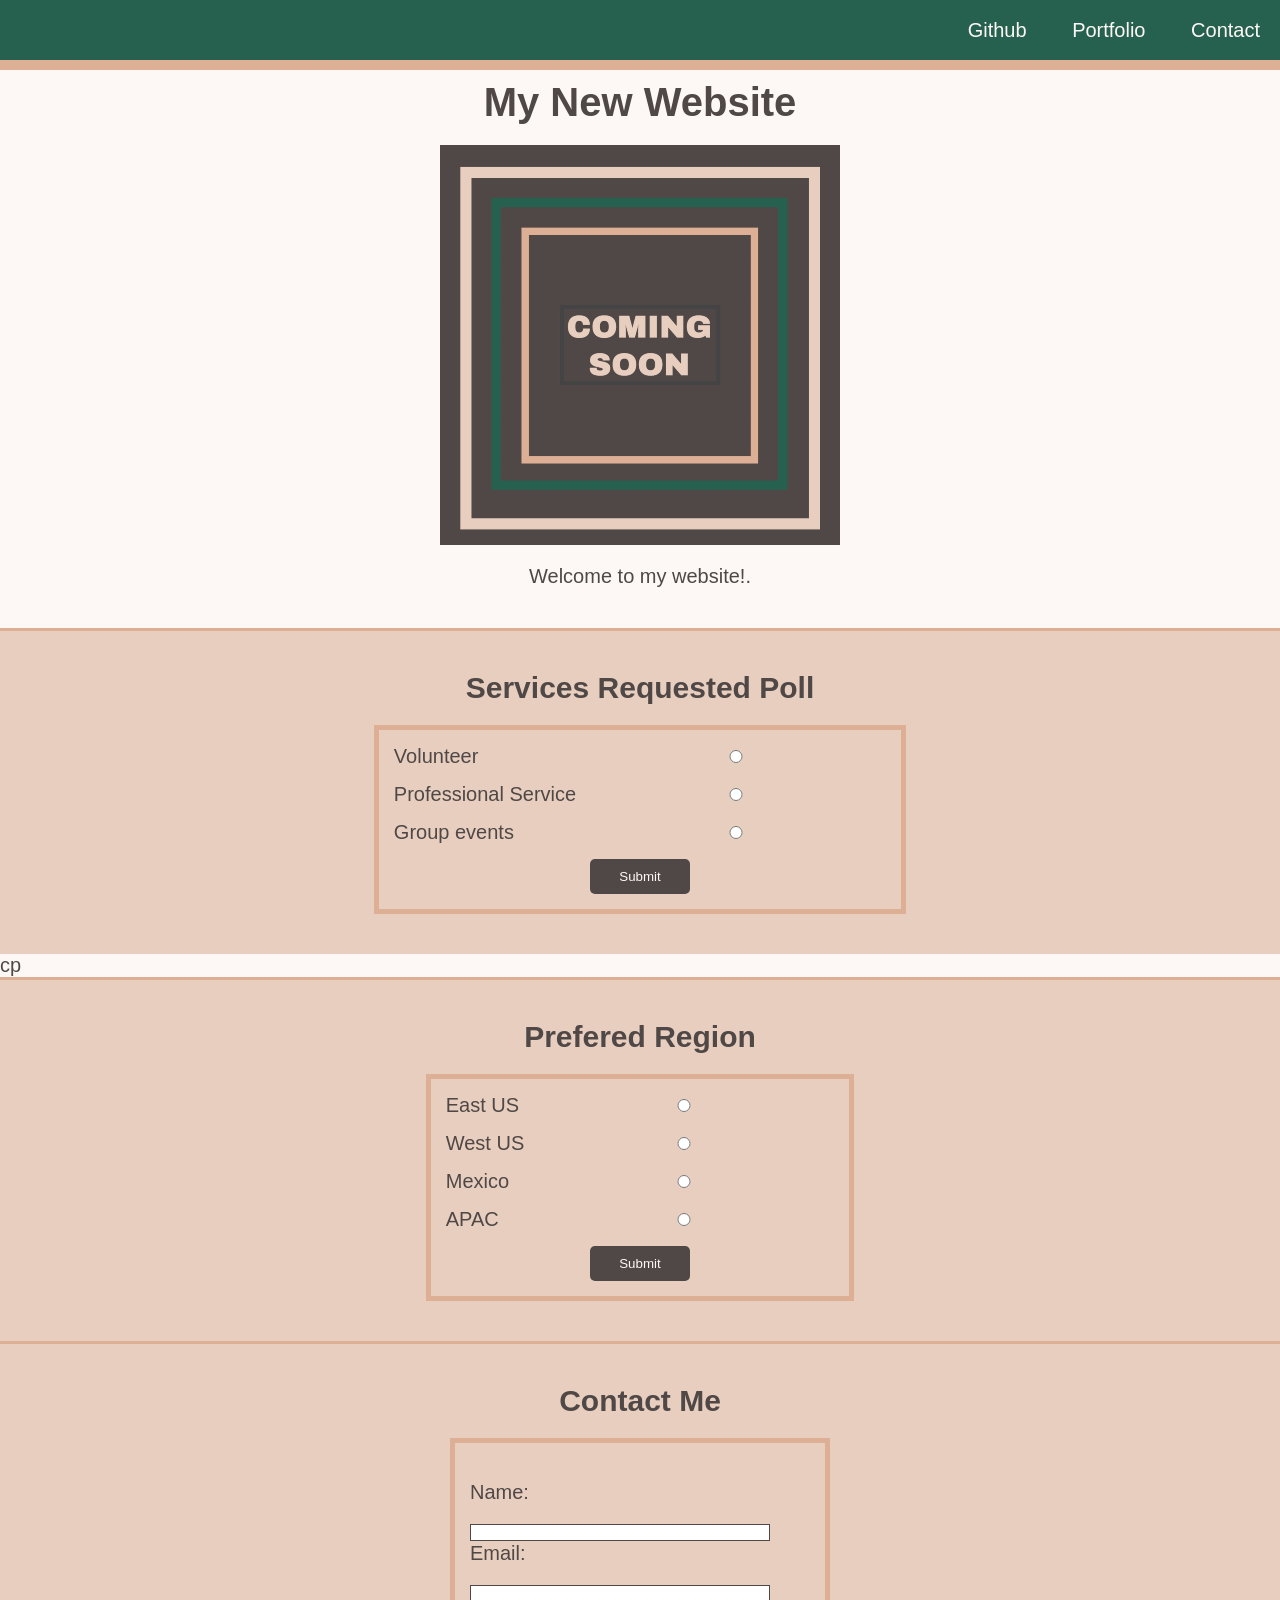
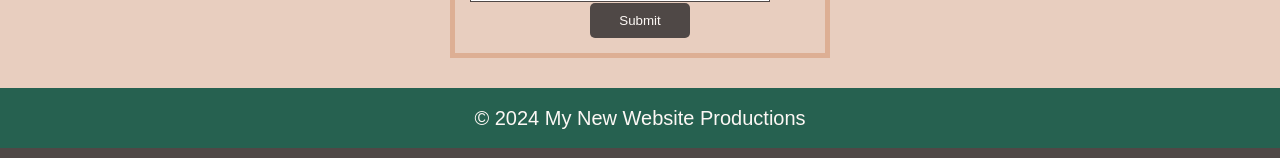
<file: index.html>
<!DOCTYPE html>
<html lang="en-US">
<head>
  <meta charset="UTF-8">
  <meta name="viewport" content="width=device-width, initial-scale=1.0">
  <link rel="stylesheet" type="text/css" href="./style.css">
  <title>My Landing Page</title>
</head>

<body>
  <header>
    <nav class="text-right">
      <ul>
        <li> <a href="https://github.com/">Github</a></li>
        <li> <a href="#">Portfolio</a></li>
        <li> <a href="#contact">Contact</a></li>
      </ul>
    </nav>
  </header>

  <main>
    <h1 class="text-center">My New Website</h1>
    <figure>
      <img src="./assets/images/image-1.png" alt="Graphic with Coming Soon text">
      <figcaption class="text-center">Welcome to my website!.</figcaption>
    </figure>

    <section>
      <h2 class="text-center">Services Requested Poll</h2>

      <form action="submit_poll.php" method="post">
        <label for="service-volunter">
          <input type="radio" name="service" id="service-volunteer" value="volunteer"> Volunteer
        </label>
    
        <label for="service-professional services">
          <input type="radio" name="service" id="service-professional service" value="professional service"> Professional Service
        </label>
    
        <label for="service-group events">
          <input type="radio" name="service" id="service-group events" value="group events"> Group events
        </label>

        <div class="text-center">
          <button type="submit">Submit </button>
        </div>
      </form>
      </section>
cp
    <section>
      <h2 class="text-center">Prefered Region</h2>

      <form action="submit_poll.php" method="post">
        <label for="region-east-us">
          <input type="radio" name="region" id="region-east-us" value="east us"> East US
        </label>

        <label for="region-east-us">
          <input type="radio" name="region" id="region-west-us" value="west us"> West US
        </label>

        <label for="region-east-us">
          <input type="radio" name="region" id="region-mexico" value="mexico"> Mexico
        </label>

        <label for="region-east-us">
          <input type="radio" name="region" id="region-apac" value="apac"> APAC
        </label>

        <div class="text-center">
          <button type="submit">Submit </button>
        </div>
      </form>
    </section>

    </section>
    <section id="contact">
      <h2 class="text-center">Contact Me</h2>
      <form>
        <ul>
          <li>
            <label class="text-right" for="name">Name:</label>
            <input type="text" id="name" name="user-name">
          </li>
          <li>
            <label class="text-right" for="email">Email:</label>
            <input type="text" id="email" name="user-email">
          </li>
        </ul>
        <div class="text-center">
          <button type="submit">Submit</button>
        </div>
      </form>
    </section>
  </main>

  <footer class="text-center">
    © 2024 My New Website Productions 
  </footer>
    
</body>
</html>
</file>
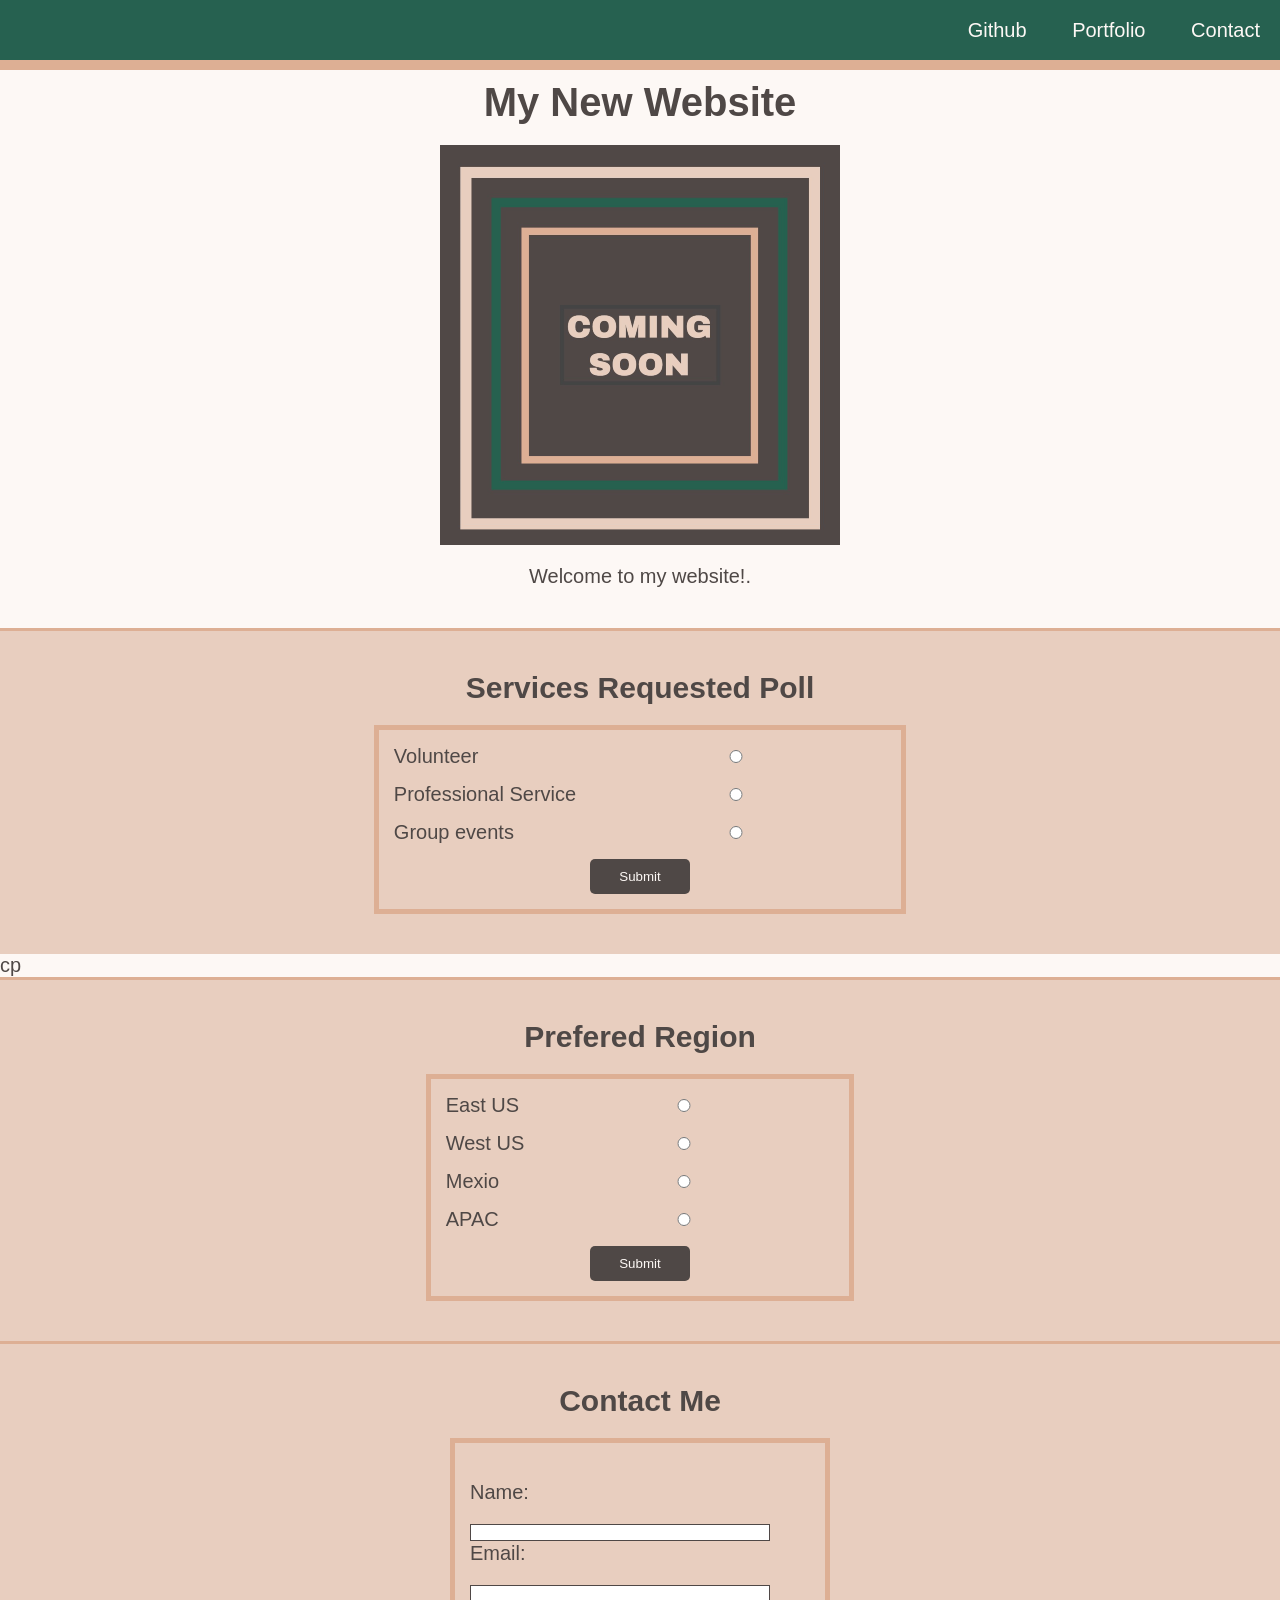
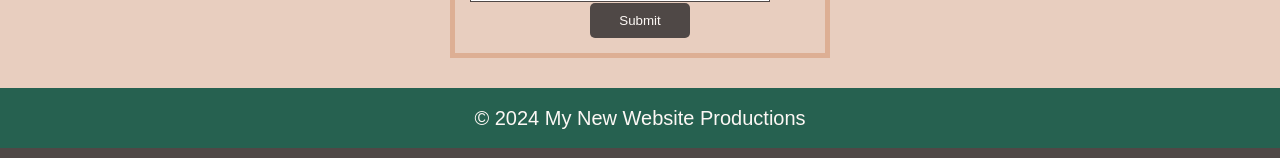
<file: Main/index.html>
<!DOCTYPE html>
<html lang="en-US">
<head>
  <meta charset="UTF-8">
  <meta name="viewport" content="width=device-width, initial-scale=1.0">
  <link rel="stylesheet" type="text/css" href="./assets/css/style.css">
  <title>My Landing Page</title>
</head>

<body>
  <header>
    <nav class="text-right">
      <ul>
        <li> <a href="https://github.com/">Github</a></li>
        <li> <a href="#">Portfolio</a></li>
        <li> <a href="#contact">Contact</a></li>
      </ul>
    </nav>
  </header>

  <main>
    <h1 class="text-center">My New Website</h1>
    <figure>
      <img src="./assets/images/image-1.png" alt="Graphic with Coming Soon text">
      <figcaption class="text-center">Welcome to my website!.</figcaption>
    </figure>

    <section>
      <h2 class="text-center">Services Requested Poll</h2>

      <form action="submit_poll.php" method="post">
        <label for="service-volunter">
          <input type="radio" name="service" id="service-volunteer" value="volunteer"> Volunteer
        </label>
    
        <label for="service-professional services">
          <input type="radio" name="service" id="service-professional service" value="professional service"> Professional Service
        </label>
    
        <label for="service-group events">
          <input type="radio" name="service" id="service-group events" value="group events"> Group events
        </label>

        <div class="text-center">
          <button type="submit">Submit </button>
        </div>
      </form>
      </section>
cp
    <section>
      <h2 class="text-center">Prefered Region</h2>

      <form action="submit_poll.php" method="post">
        <label for="region-east-us">
          <input type="radio" name="region" id="region-east-us" value="east us"> East US
        </label>

        <label for="region-east-us">
          <input type="radio" name="region" id="region-west-us" value="west us"> West US
        </label>

        <label for="region-east-us">
          <input type="radio" name="region" id="region-mexico" value="mexico"> Mexio
        </label>

        <label for="region-east-us">
          <input type="radio" name="region" id="region-apac" value="apac"> APAC
        </label>

        <div class="text-center">
          <button type="submit">Submit </button>
        </div>
      </form>
    </section>

    </section>
    <section id="contact">
      <h2 class="text-center">Contact Me</h2>
      <form>
        <ul>
          <li>
            <label class="text-right" for="name">Name:</label>
            <input type="text" id="name" name="user-name">
          </li>
          <li>
            <label class="text-right" for="email">Email:</label>
            <input type="text" id="email" name="user-email">
          </li>
        </ul>
        <div class="text-center">
          <button type="submit">Submit</button>
        </div>
      </form>
    </section>
  </main>

  <footer class="text-center">
    © 2024 My New Website Productions 
  </footer>
    
</body>
</html>
</file>
<file: style.css>
/* Universal Selector */
* {
  margin:0;
  padding:0;  
}

/* Element Selectors */
body {
  position: relative;
  font-family: "Goudy Bookletter 1911", sans-serif;
  font-size: 20px;
  background-color: #FDF8F5;
  color: #4F4846;
}

h1,
h2 {
  margin: 20px;
}

main {
  padding: 60px 0;
}

li {
  display: inline;
  padding: 0px 20px;
  text-decoration: none;
}

a {
  text-decoration: none;
  color: #FDF8F5;
}

header,
footer {
  height: 60px;
  width: 100%;
  line-height: 60px;
  background-color: #266150;
}

header {
  position: fixed;
  border-bottom: 10px solid #DDAF94;
}

footer {
  position: absolute;
  margin-top: 0;
  bottom: 0;
  border-bottom: 10px solid #4F4846;
  color: #FDF8F5;    
}

figure {
  margin-bottom: 40px;
}

img {
  display: block;
  margin: 20px auto;
}

section {
  text-align: center;
  margin: 0 auto;
  padding: 20px 10px 40px 10px;
  border-top: 3px solid #DDAF94;
  background-color:  #E8CEBF;

}

form {
  /* Center the form on the page */
  display: inline-block;
  text-align: left;
  border: 5px solid #DDAF94;
  padding: 15px;
 
}

label {
  display: flex;
  align-items: center;
  justify-content: space-between;
  margin-bottom: 15px;
}
  
input, 
textarea {
  box-sizing: border-box;
  width: 300px;
  border: 1px solid #4F4846;
}
input[type="radio"] {
  order: 1;
  margin-left: 10px;
}
textarea {
  vertical-align: top;
  height: 60px;
}
  
button {
  height: 35px;
  width: 100px;
  background-color: #4F4846;
  color: #FDF8F5;
  border: none;
  border-radius: 5px;
}
 
/* Class Selectors */
.text-center {
  text-align: center;
}

.text-right {
  text-align: right;
}
</file>
<file: Main/assets/css/style.css>
/* Universal Selector */
* {
  margin:0;
  padding:0;  
}

/* Element Selectors */
body {
  position: relative;
  font-family: "Goudy Bookletter 1911", sans-serif;
  font-size: 20px;
  background-color: #FDF8F5;
  color: #4F4846;
}

h1,
h2 {
  margin: 20px;
}

main {
  padding: 60px 0;
}

li {
  display: inline;
  padding: 0px 20px;
  text-decoration: none;
}

a {
  text-decoration: none;
  color: #FDF8F5;
}

header,
footer {
  height: 60px;
  width: 100%;
  line-height: 60px;
  background-color: #266150;
}

header {
  position: fixed;
  border-bottom: 10px solid #DDAF94;
}

footer {
  position: absolute;
  margin-top: 0;
  bottom: 0;
  border-bottom: 10px solid #4F4846;
  color: #FDF8F5;    
}

figure {
  margin-bottom: 40px;
}

img {
  display: block;
  margin: 20px auto;
}

section {
  text-align: center;
  margin: 0 auto;
  padding: 20px 10px 40px 10px;
  border-top: 3px solid #DDAF94;
  background-color:  #E8CEBF;

}

form {
  /* Center the form on the page */
  display: inline-block;
  text-align: left;
  border: 5px solid #DDAF94;
  padding: 15px;
 
}

label {
  display: flex;
  align-items: center;
  justify-content: space-between;
  margin-bottom: 15px;
}
  
input, 
textarea {
  box-sizing: border-box;
  width: 300px;
  border: 1px solid #4F4846;
}
input[type="radio"] {
  order: 1;
  margin-left: 10px;
}
textarea {
  vertical-align: top;
  height: 60px;
}
  
button {
  height: 35px;
  width: 100px;
  background-color: #4F4846;
  color: #FDF8F5;
  border: none;
  border-radius: 5px;
}
 
/* Class Selectors */
.text-center {
  text-align: center;
}

.text-right {
  text-align: right;
}
</file>
